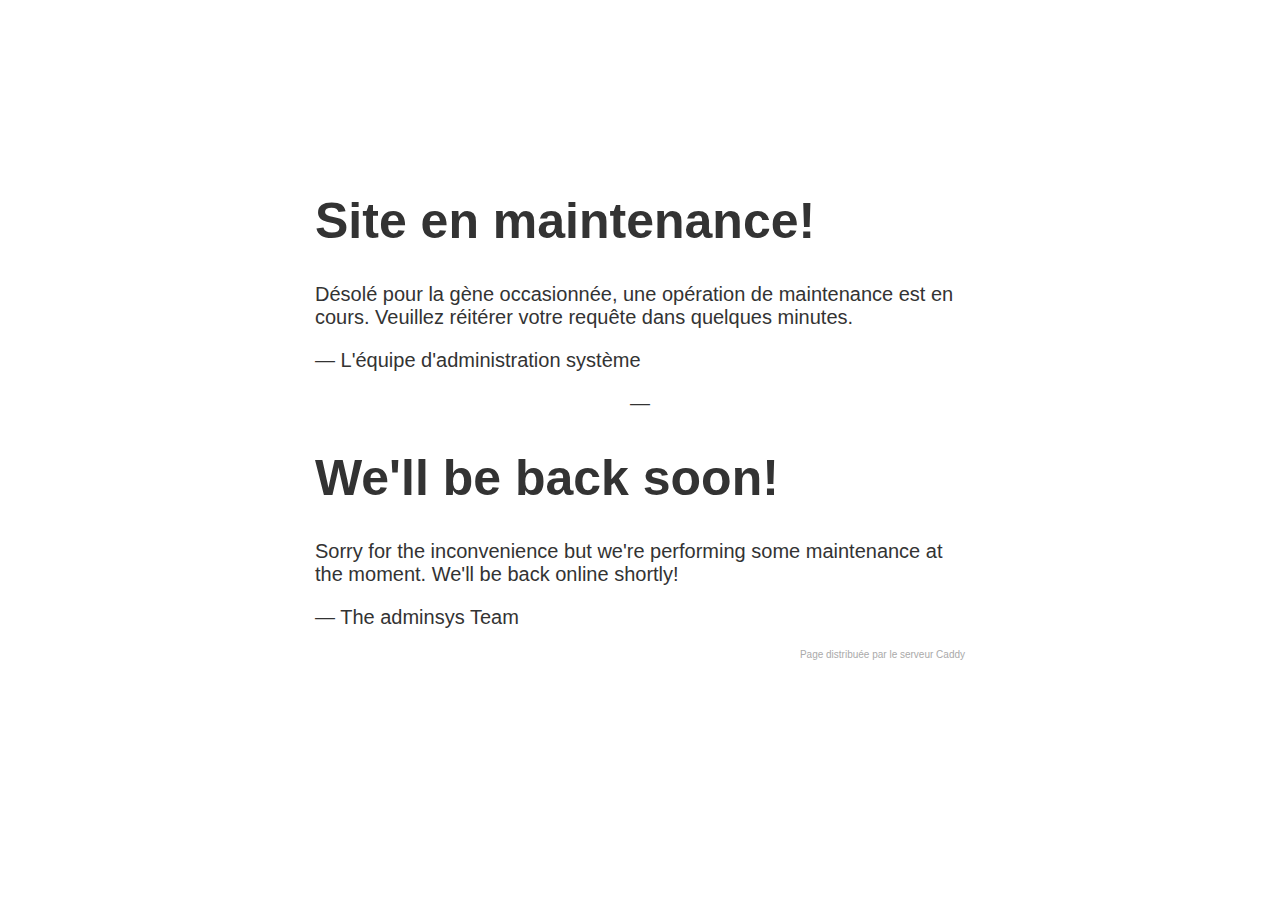
<file: caddy/www/index.html>
<!doctype html>
<html>
    <head>

        <title>Site Maintenance</title>
        <meta charset="UTF-8">
        <style>
            body { text-align: center; padding: 20px; }
            @media (min-width: 768px){
            body{ padding-top: 150px; }
            }
            h1 { font-size: 50px; }
            body { font: 20px Helvetica, sans-serif; color: #333; }
            article { display: block; text-align: left; max-width: 650px; margin: 0 auto; }
            footer {
                display: block;
                text-align: right;
                max-width: 650px;
                margin: 0 auto;
                font: 10px Helvetica, sans-serif; color: #aaa;
            }
        </style>
    </head>
    <body>
        <article>
            <h1>Site en maintenance!</h1>
            <div>
                <p>
                    Désolé pour la gène occasionnée, une opération de
                    maintenance est en cours. Veuillez réitérer votre requête
                    dans quelques minutes.
                </p>
                <p>&mdash; L'équipe d'administration syst&egraveme</p>
            </div>
        </article>
        &mdash;
        <article>
            <h1>We'll be back soon!</h1>
            <div>
                <p>
                    Sorry for the inconvenience but we're performing some
                    maintenance at the moment. We'll be back online shortly!
                </p>
                <p>&mdash; The adminsys Team</p>
            </div>
        </article>
    </body>
    <footer>
        Page distribuée par le serveur Caddy
    </footer>
</html>
</file>
